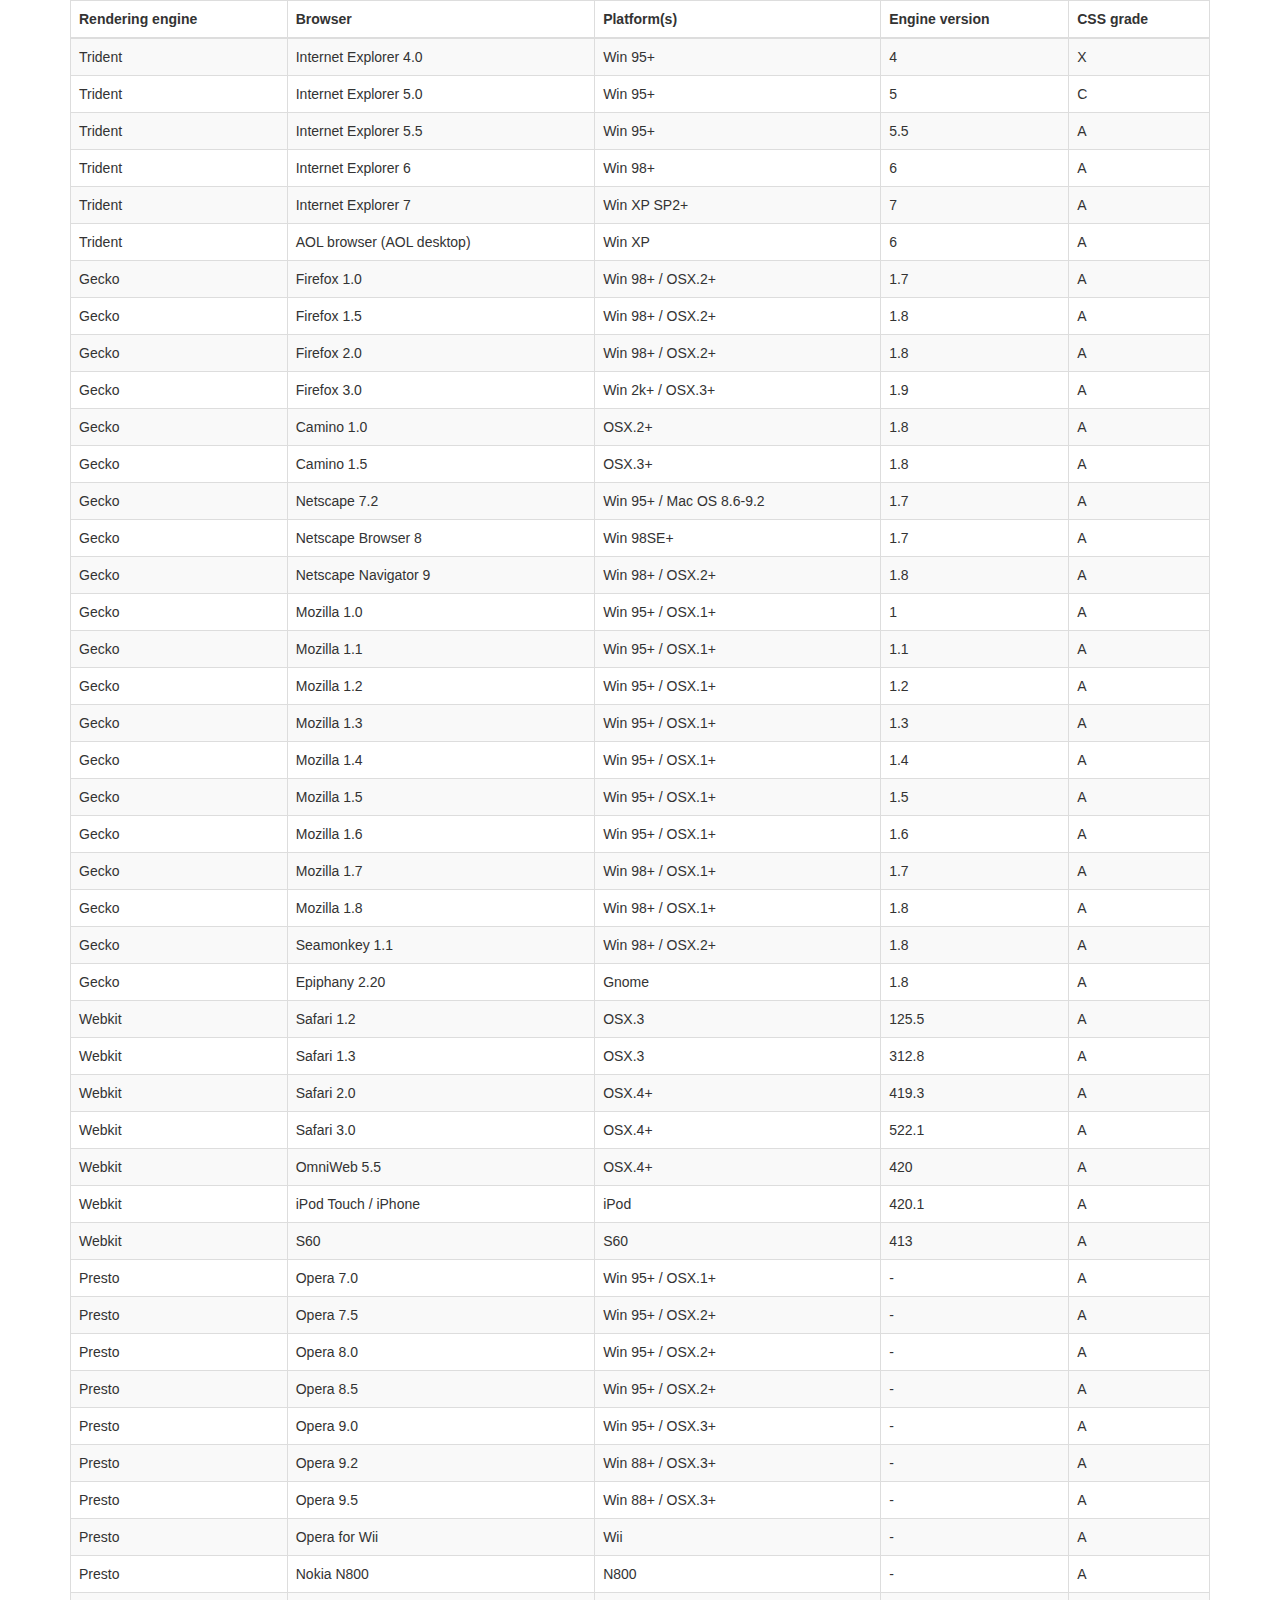
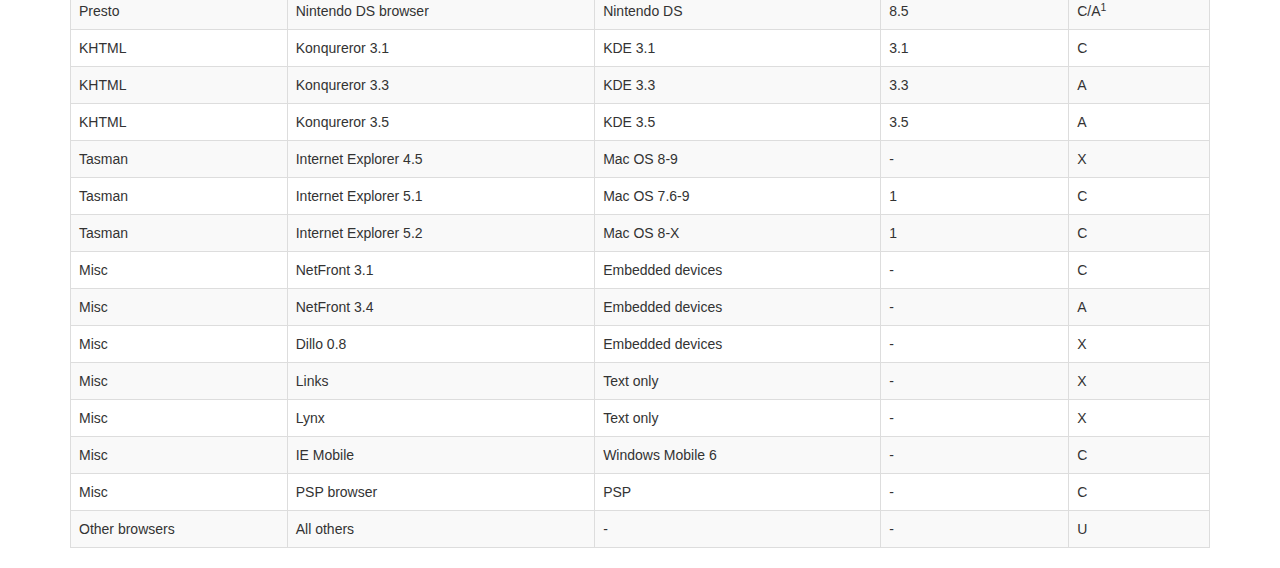
<file: web/vendor/datatables-plugins/index.html>
<!DOCTYPE HTML PUBLIC "-//W3C//DTD HTML 4.01//EN" "http://www.w3.org/TR/html4/strict.dtd">
<html>
	<head>
		<meta http-equiv="content-type" content="text/html; charset=utf-8" />
		
		<title>DataTables Bootstrap 3 example</title>

		<link rel="stylesheet" type="text/css" href="//maxcdn.bootstrapcdn.com/bootstrap/3.3.0/css/bootstrap.min.css">
		<link rel="stylesheet" type="text/css" href="dataTables.bootstrap.css">

		<script type="text/javascript" language="javascript" src="//code.jquery.com/jquery-1.11.1.min.js"></script>
		<script type="text/javascript" language="javascript" src="//cdn.datatables.net/1.10.3/js/jquery.dataTables.min.js"></script>
		<script type="text/javascript" language="javascript" src="dataTables.bootstrap.js"></script>
		<script type="text/javascript" charset="utf-8">
			$(document).ready(function() {
				$('#example').dataTable();
			} );
		</script>
	</head>
	<body>
		<div class="container">
			
<table cellpadding="0" cellspacing="0" border="0" class="table table-striped table-bordered" id="example">
	<thead>
		<tr>
			<th>Rendering engine</th>
			<th>Browser</th>
			<th>Platform(s)</th>
			<th>Engine version</th>
			<th>CSS grade</th>
		</tr>
	</thead>
	<tbody>
		<tr class="odd gradeX">
			<td>Trident</td>
			<td>Internet
				 Explorer 4.0</td>
			<td>Win 95+</td>
			<td class="center"> 4</td>
			<td class="center">X</td>
		</tr>
		<tr class="even gradeC">
			<td>Trident</td>
			<td>Internet
				 Explorer 5.0</td>
			<td>Win 95+</td>
			<td class="center">5</td>
			<td class="center">C</td>
		</tr>
		<tr class="odd gradeA">
			<td>Trident</td>
			<td>Internet
				 Explorer 5.5</td>
			<td>Win 95+</td>
			<td class="center">5.5</td>
			<td class="center">A</td>
		</tr>
		<tr class="even gradeA">
			<td>Trident</td>
			<td>Internet
				 Explorer 6</td>
			<td>Win 98+</td>
			<td class="center">6</td>
			<td class="center">A</td>
		</tr>
		<tr class="odd gradeA">
			<td>Trident</td>
			<td>Internet Explorer 7</td>
			<td>Win XP SP2+</td>
			<td class="center">7</td>
			<td class="center">A</td>
		</tr>
		<tr class="even gradeA">
			<td>Trident</td>
			<td>AOL browser (AOL desktop)</td>
			<td>Win XP</td>
			<td class="center">6</td>
			<td class="center">A</td>
		</tr>
		<tr class="gradeA">
			<td>Gecko</td>
			<td>Firefox 1.0</td>
			<td>Win 98+ / OSX.2+</td>
			<td class="center">1.7</td>
			<td class="center">A</td>
		</tr>
		<tr class="gradeA">
			<td>Gecko</td>
			<td>Firefox 1.5</td>
			<td>Win 98+ / OSX.2+</td>
			<td class="center">1.8</td>
			<td class="center">A</td>
		</tr>
		<tr class="gradeA">
			<td>Gecko</td>
			<td>Firefox 2.0</td>
			<td>Win 98+ / OSX.2+</td>
			<td class="center">1.8</td>
			<td class="center">A</td>
		</tr>
		<tr class="gradeA">
			<td>Gecko</td>
			<td>Firefox 3.0</td>
			<td>Win 2k+ / OSX.3+</td>
			<td class="center">1.9</td>
			<td class="center">A</td>
		</tr>
		<tr class="gradeA">
			<td>Gecko</td>
			<td>Camino 1.0</td>
			<td>OSX.2+</td>
			<td class="center">1.8</td>
			<td class="center">A</td>
		</tr>
		<tr class="gradeA">
			<td>Gecko</td>
			<td>Camino 1.5</td>
			<td>OSX.3+</td>
			<td class="center">1.8</td>
			<td class="center">A</td>
		</tr>
		<tr class="gradeA">
			<td>Gecko</td>
			<td>Netscape 7.2</td>
			<td>Win 95+ / Mac OS 8.6-9.2</td>
			<td class="center">1.7</td>
			<td class="center">A</td>
		</tr>
		<tr class="gradeA">
			<td>Gecko</td>
			<td>Netscape Browser 8</td>
			<td>Win 98SE+</td>
			<td class="center">1.7</td>
			<td class="center">A</td>
		</tr>
		<tr class="gradeA">
			<td>Gecko</td>
			<td>Netscape Navigator 9</td>
			<td>Win 98+ / OSX.2+</td>
			<td class="center">1.8</td>
			<td class="center">A</td>
		</tr>
		<tr class="gradeA">
			<td>Gecko</td>
			<td>Mozilla 1.0</td>
			<td>Win 95+ / OSX.1+</td>
			<td class="center">1</td>
			<td class="center">A</td>
		</tr>
		<tr class="gradeA">
			<td>Gecko</td>
			<td>Mozilla 1.1</td>
			<td>Win 95+ / OSX.1+</td>
			<td class="center">1.1</td>
			<td class="center">A</td>
		</tr>
		<tr class="gradeA">
			<td>Gecko</td>
			<td>Mozilla 1.2</td>
			<td>Win 95+ / OSX.1+</td>
			<td class="center">1.2</td>
			<td class="center">A</td>
		</tr>
		<tr class="gradeA">
			<td>Gecko</td>
			<td>Mozilla 1.3</td>
			<td>Win 95+ / OSX.1+</td>
			<td class="center">1.3</td>
			<td class="center">A</td>
		</tr>
		<tr class="gradeA">
			<td>Gecko</td>
			<td>Mozilla 1.4</td>
			<td>Win 95+ / OSX.1+</td>
			<td class="center">1.4</td>
			<td class="center">A</td>
		</tr>
		<tr class="gradeA">
			<td>Gecko</td>
			<td>Mozilla 1.5</td>
			<td>Win 95+ / OSX.1+</td>
			<td class="center">1.5</td>
			<td class="center">A</td>
		</tr>
		<tr class="gradeA">
			<td>Gecko</td>
			<td>Mozilla 1.6</td>
			<td>Win 95+ / OSX.1+</td>
			<td class="center">1.6</td>
			<td class="center">A</td>
		</tr>
		<tr class="gradeA">
			<td>Gecko</td>
			<td>Mozilla 1.7</td>
			<td>Win 98+ / OSX.1+</td>
			<td class="center">1.7</td>
			<td class="center">A</td>
		</tr>
		<tr class="gradeA">
			<td>Gecko</td>
			<td>Mozilla 1.8</td>
			<td>Win 98+ / OSX.1+</td>
			<td class="center">1.8</td>
			<td class="center">A</td>
		</tr>
		<tr class="gradeA">
			<td>Gecko</td>
			<td>Seamonkey 1.1</td>
			<td>Win 98+ / OSX.2+</td>
			<td class="center">1.8</td>
			<td class="center">A</td>
		</tr>
		<tr class="gradeA">
			<td>Gecko</td>
			<td>Epiphany 2.20</td>
			<td>Gnome</td>
			<td class="center">1.8</td>
			<td class="center">A</td>
		</tr>
		<tr class="gradeA">
			<td>Webkit</td>
			<td>Safari 1.2</td>
			<td>OSX.3</td>
			<td class="center">125.5</td>
			<td class="center">A</td>
		</tr>
		<tr class="gradeA">
			<td>Webkit</td>
			<td>Safari 1.3</td>
			<td>OSX.3</td>
			<td class="center">312.8</td>
			<td class="center">A</td>
		</tr>
		<tr class="gradeA">
			<td>Webkit</td>
			<td>Safari 2.0</td>
			<td>OSX.4+</td>
			<td class="center">419.3</td>
			<td class="center">A</td>
		</tr>
		<tr class="gradeA">
			<td>Webkit</td>
			<td>Safari 3.0</td>
			<td>OSX.4+</td>
			<td class="center">522.1</td>
			<td class="center">A</td>
		</tr>
		<tr class="gradeA">
			<td>Webkit</td>
			<td>OmniWeb 5.5</td>
			<td>OSX.4+</td>
			<td class="center">420</td>
			<td class="center">A</td>
		</tr>
		<tr class="gradeA">
			<td>Webkit</td>
			<td>iPod Touch / iPhone</td>
			<td>iPod</td>
			<td class="center">420.1</td>
			<td class="center">A</td>
		</tr>
		<tr class="gradeA">
			<td>Webkit</td>
			<td>S60</td>
			<td>S60</td>
			<td class="center">413</td>
			<td class="center">A</td>
		</tr>
		<tr class="gradeA">
			<td>Presto</td>
			<td>Opera 7.0</td>
			<td>Win 95+ / OSX.1+</td>
			<td class="center">-</td>
			<td class="center">A</td>
		</tr>
		<tr class="gradeA">
			<td>Presto</td>
			<td>Opera 7.5</td>
			<td>Win 95+ / OSX.2+</td>
			<td class="center">-</td>
			<td class="center">A</td>
		</tr>
		<tr class="gradeA">
			<td>Presto</td>
			<td>Opera 8.0</td>
			<td>Win 95+ / OSX.2+</td>
			<td class="center">-</td>
			<td class="center">A</td>
		</tr>
		<tr class="gradeA">
			<td>Presto</td>
			<td>Opera 8.5</td>
			<td>Win 95+ / OSX.2+</td>
			<td class="center">-</td>
			<td class="center">A</td>
		</tr>
		<tr class="gradeA">
			<td>Presto</td>
			<td>Opera 9.0</td>
			<td>Win 95+ / OSX.3+</td>
			<td class="center">-</td>
			<td class="center">A</td>
		</tr>
		<tr class="gradeA">
			<td>Presto</td>
			<td>Opera 9.2</td>
			<td>Win 88+ / OSX.3+</td>
			<td class="center">-</td>
			<td class="center">A</td>
		</tr>
		<tr class="gradeA">
			<td>Presto</td>
			<td>Opera 9.5</td>
			<td>Win 88+ / OSX.3+</td>
			<td class="center">-</td>
			<td class="center">A</td>
		</tr>
		<tr class="gradeA">
			<td>Presto</td>
			<td>Opera for Wii</td>
			<td>Wii</td>
			<td class="center">-</td>
			<td class="center">A</td>
		</tr>
		<tr class="gradeA">
			<td>Presto</td>
			<td>Nokia N800</td>
			<td>N800</td>
			<td class="center">-</td>
			<td class="center">A</td>
		</tr>
		<tr class="gradeA">
			<td>Presto</td>
			<td>Nintendo DS browser</td>
			<td>Nintendo DS</td>
			<td class="center">8.5</td>
			<td class="center">C/A<sup>1</sup></td>
		</tr>
		<tr class="gradeC">
			<td>KHTML</td>
			<td>Konqureror 3.1</td>
			<td>KDE 3.1</td>
			<td class="center">3.1</td>
			<td class="center">C</td>
		</tr>
		<tr class="gradeA">
			<td>KHTML</td>
			<td>Konqureror 3.3</td>
			<td>KDE 3.3</td>
			<td class="center">3.3</td>
			<td class="center">A</td>
		</tr>
		<tr class="gradeA">
			<td>KHTML</td>
			<td>Konqureror 3.5</td>
			<td>KDE 3.5</td>
			<td class="center">3.5</td>
			<td class="center">A</td>
		</tr>
		<tr class="gradeX">
			<td>Tasman</td>
			<td>Internet Explorer 4.5</td>
			<td>Mac OS 8-9</td>
			<td class="center">-</td>
			<td class="center">X</td>
		</tr>
		<tr class="gradeC">
			<td>Tasman</td>
			<td>Internet Explorer 5.1</td>
			<td>Mac OS 7.6-9</td>
			<td class="center">1</td>
			<td class="center">C</td>
		</tr>
		<tr class="gradeC">
			<td>Tasman</td>
			<td>Internet Explorer 5.2</td>
			<td>Mac OS 8-X</td>
			<td class="center">1</td>
			<td class="center">C</td>
		</tr>
		<tr class="gradeA">
			<td>Misc</td>
			<td>NetFront 3.1</td>
			<td>Embedded devices</td>
			<td class="center">-</td>
			<td class="center">C</td>
		</tr>
		<tr class="gradeA">
			<td>Misc</td>
			<td>NetFront 3.4</td>
			<td>Embedded devices</td>
			<td class="center">-</td>
			<td class="center">A</td>
		</tr>
		<tr class="gradeX">
			<td>Misc</td>
			<td>Dillo 0.8</td>
			<td>Embedded devices</td>
			<td class="center">-</td>
			<td class="center">X</td>
		</tr>
		<tr class="gradeX">
			<td>Misc</td>
			<td>Links</td>
			<td>Text only</td>
			<td class="center">-</td>
			<td class="center">X</td>
		</tr>
		<tr class="gradeX">
			<td>Misc</td>
			<td>Lynx</td>
			<td>Text only</td>
			<td class="center">-</td>
			<td class="center">X</td>
		</tr>
		<tr class="gradeC">
			<td>Misc</td>
			<td>IE Mobile</td>
			<td>Windows Mobile 6</td>
			<td class="center">-</td>
			<td class="center">C</td>
		</tr>
		<tr class="gradeC">
			<td>Misc</td>
			<td>PSP browser</td>
			<td>PSP</td>
			<td class="center">-</td>
			<td class="center">C</td>
		</tr>
		<tr class="gradeU">
			<td>Other browsers</td>
			<td>All others</td>
			<td>-</td>
			<td class="center">-</td>
			<td class="center">U</td>
		</tr>
	</tbody>
</table>
			
		</div>
	</body>
</html>
</file>
